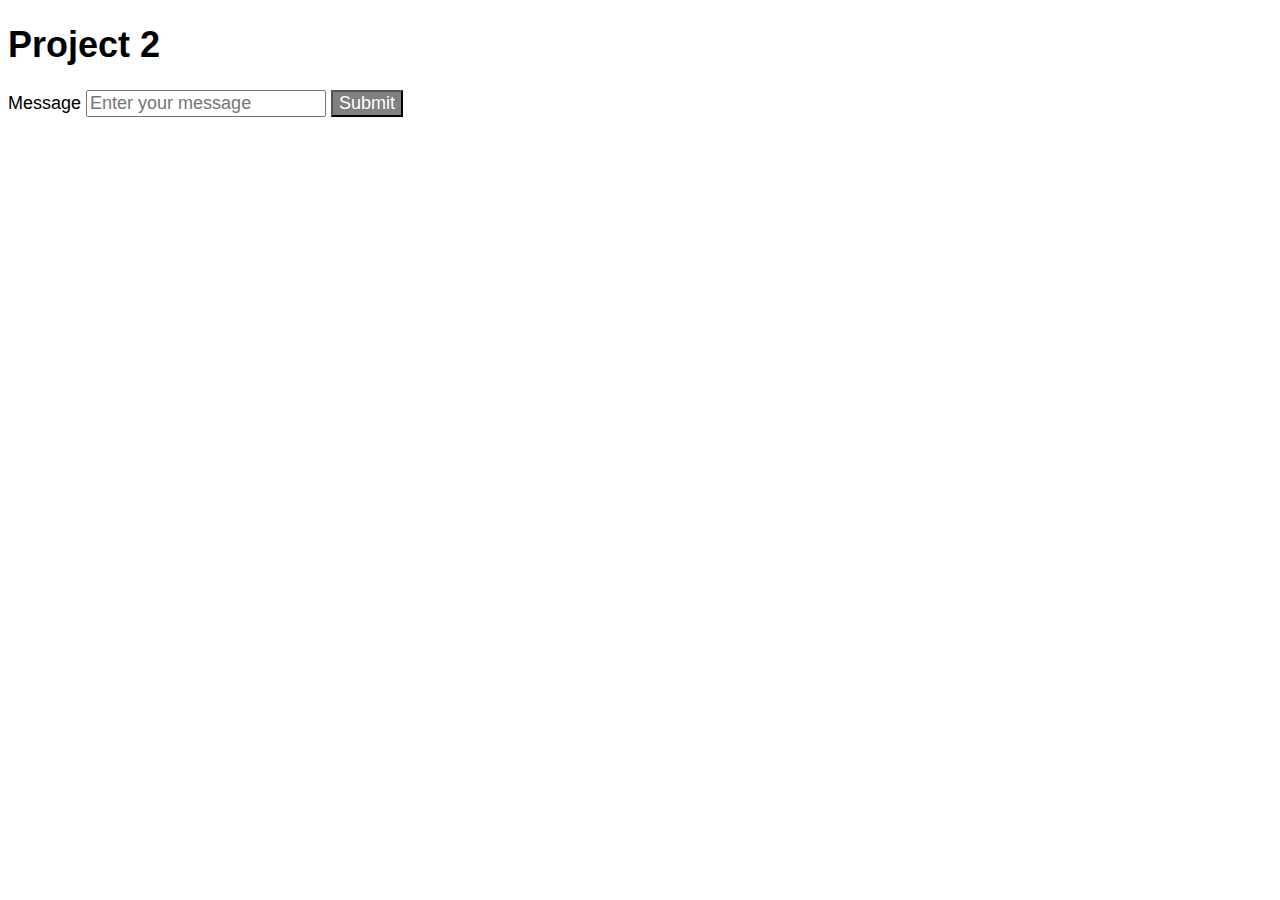
<file: project 2/index.html>
<!DOCTYPE html>
<html lang="en">
<head>
	<title>Pair programming - Project 2</title>
	<meta charset="utf-8"/>
	<link rel="stylesheet" href="../style.css" type="text/css"/>
</head>
<body>
	<h1>Project 2</h1>
	<form>
		<label for="message">Message</label>
		<input id="message" class="message" type="text" placeholder="Enter your message"/>
		<button type="submit" class="submit">Submit</button>
	</form>
	<p class="output"></p>
	<script src="app.js"></script>
</body>
</html>
</file>
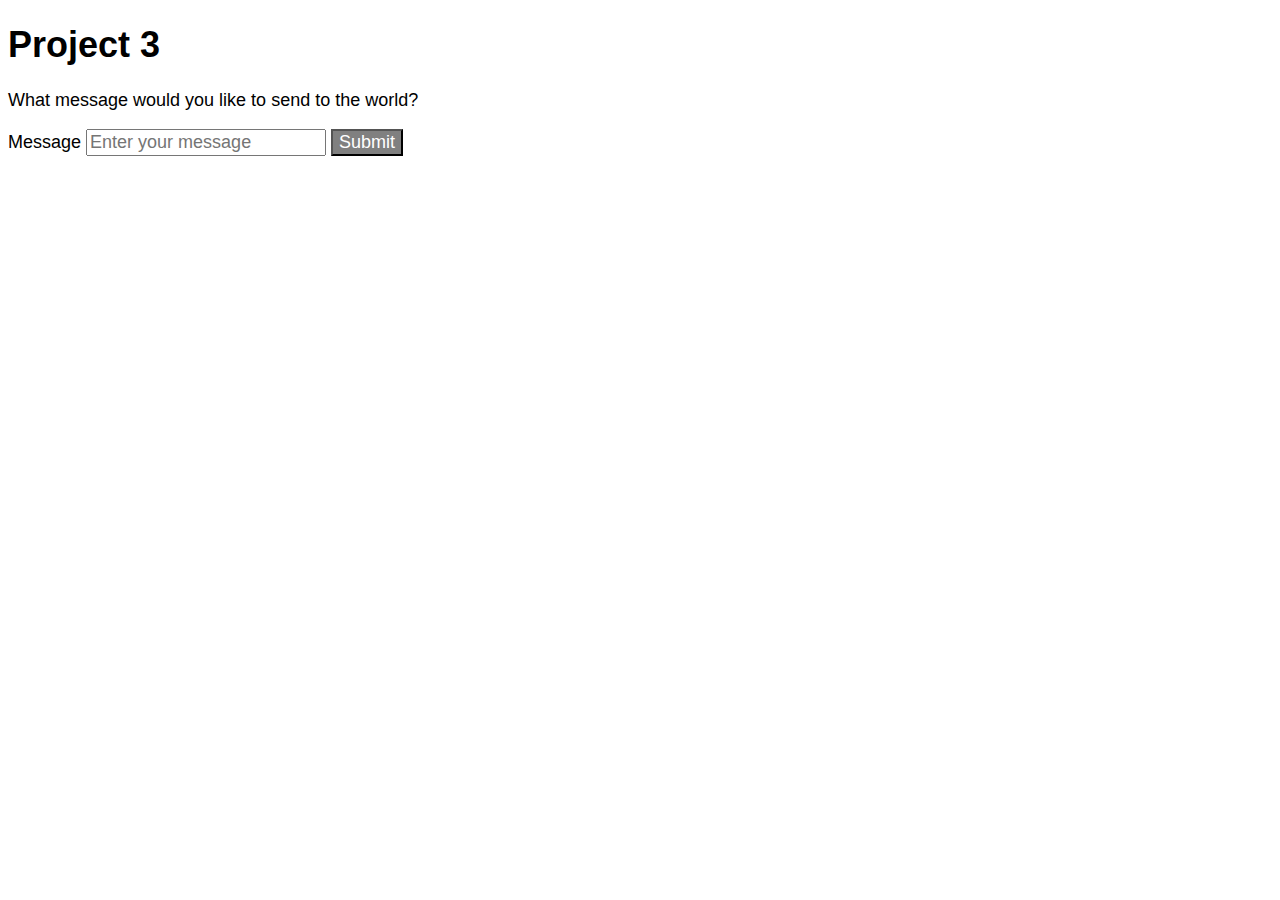
<file: project 3/index.html>
<!DOCTYPE html>
<html lang="en">
<head>
	<title>Pair programming - Project 3</title>
	<meta charset="utf-8"/>
	<link rel="stylesheet" href="../style.css" type="text/css"/>
</head>
<body>
	<h1>Project 3</h1>
	<p>What message would you like to send to the world?

	<form>
		<label for="message">Message</label>
		<input id="message" class="message" type="text" placeholder="Enter your message"/>
		<button type="submit" class="submit">Submit</button>
	</form>
	<p class="output">

	<script src="app.js"></script>
</body>
</html>
</file>
<file: style.css>
html {
	font-family: Helvetica, Arial, sans-serif;
	font-size: 18px;
}
.shake {
	animation: shake 200ms ease-in alternate 5;
}
.input--error {
	border-color: red;
}
.text--error {
	color: red;
}
input[type="text"] {
	border-size: 1px;
	font-size: 1rem;
}
button {
	background-color: gray;
	color: white;
	font-size: 1rem;
}

@keyframes shake {
	0% {
		transform: translate3d(5px, 0, 0);
	}
	50% {
		transform: translate3d(0px, 0, 0);
	}
	100% {
		transform: translate3d(-5px, 0, 0);
	}
}
</file>
